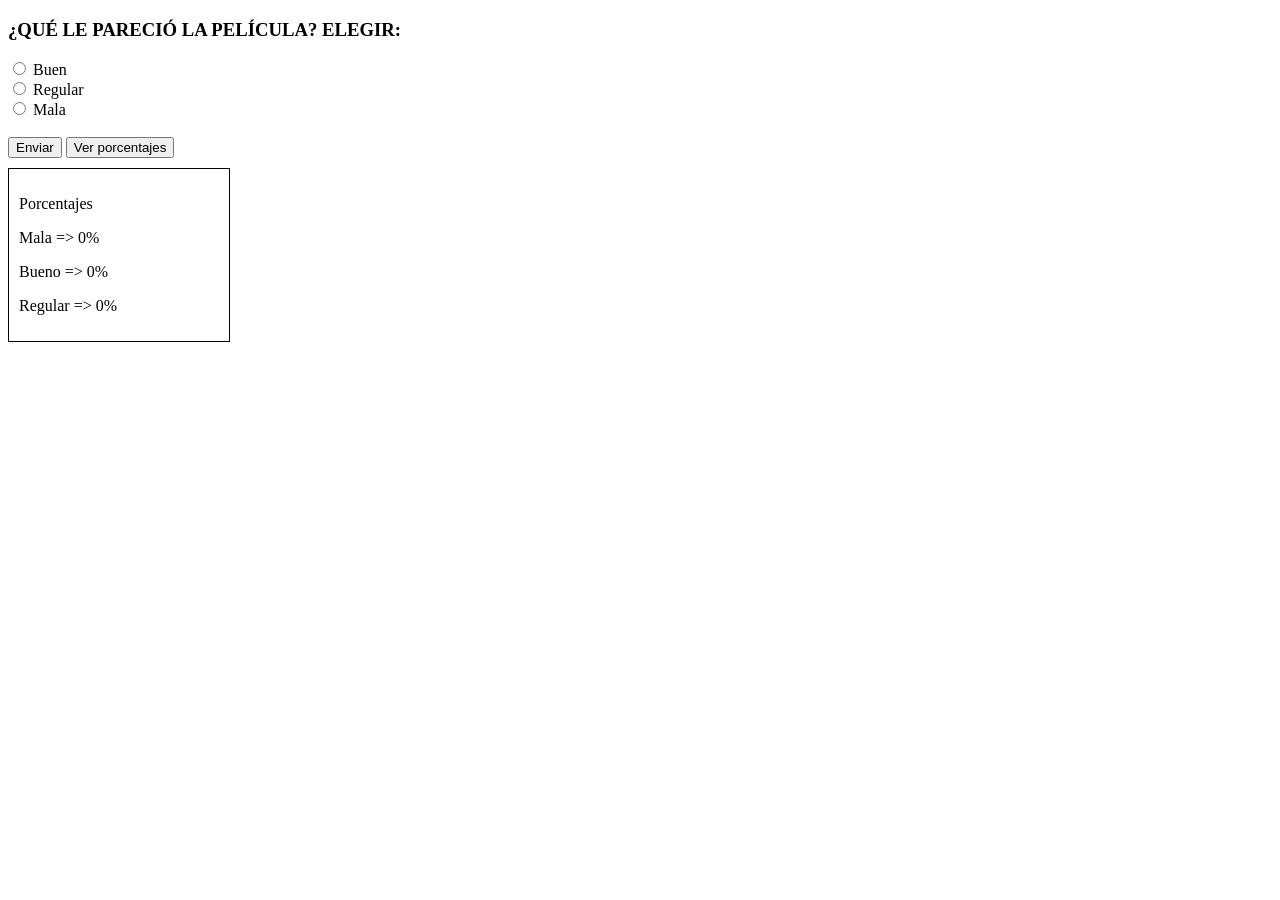
<file: JS_PC1/index.html>
<!DOCTYPE html>
<html lang="en">
<head>
    <meta charset="UTF-8">
    <meta name="viewport" content="width=device-width, initial-scale=1.0">
    <title>Document</title>
</head>
<body>
    <div id="survey-container">
        <h3>¿QUÉ LE PARECIÓ LA PELÍCULA? ELEGIR:</h3>
        <input type="radio" name="rating" value="buen" id="r1"> <label for="r1">Buen</label><br>
        <input type="radio" name="rating" value="regular" id="r2"> <label for="r2">Regular</label><br>
        <input type="radio" name="rating" value="mala" id="r3"> <label for="r3">Mala</label><br><br>

        <button onclick="registrarVoto()">Enviar</button>
        <button onclick="mostrarPorcentajes()">Ver porcentajes</button>
    </div>

    <div id="resultados" style="border: 1px solid #000; padding: 10px; margin-top: 10px; width: 200px;">
        <p>Porcentajes</p>
        <p id="p-mala">Mala => 0%</p>
        <p id="p-bueno">Bueno => 0%</p>
        <p id="p-regular">Regular => 0%</p>
    </div>

    <script>
        const votos = { buen: 0, regular: 0, mala: 0, total: 0 };

        const registrarVoto = () => {
            const seleccion = document.querySelector('input[name="rating"]:checked');
            if (seleccion) {
                votos[seleccion.value]++;
                votos.total++;
                alert("¡Voto registrado!");
                seleccion.checked = false;
            } else {
                alert("Por favor, selecciona una opción");
            }
        };

        const mostrarPorcentajes = () => {
            if (votos.total === 0) 
            return alert("Aún no hay votos");

            const calcular = (tipo) => ((votos[tipo] / votos.total) * 100).toFixed(2);

            document.getElementById('p-mala').innerText = `Mala => ${calcular('mala')}%`;
            document.getElementById('p-bueno').innerText = `Bueno => ${calcular('buen')}%`;
            document.getElementById('p-regular').innerText = `Regular => ${calcular('regular')}%`;
        };
    </script>
</body>
</html>
</file>
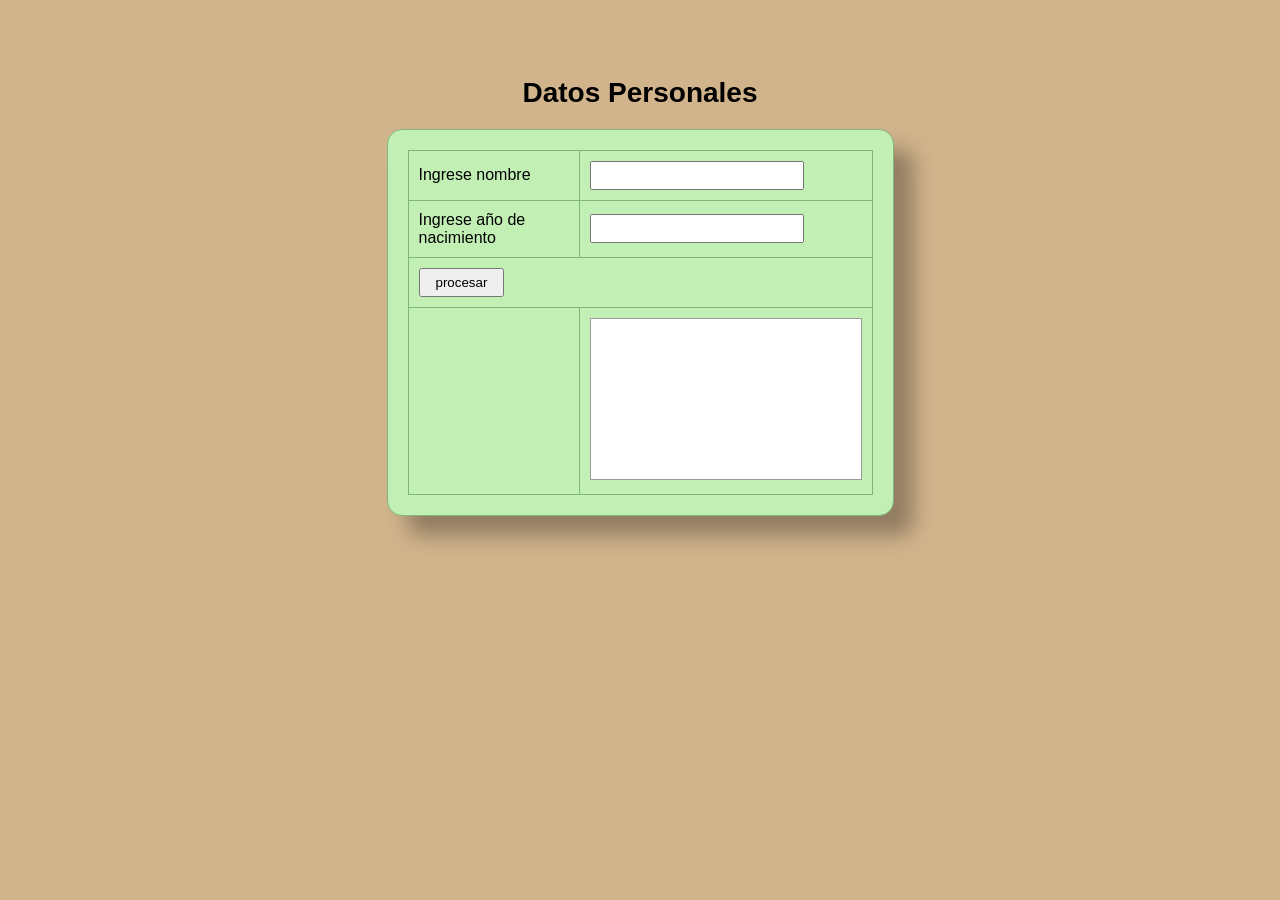
<file: JS_Semana1_Ejercicio1/index.html>
<!DOCTYPE html>
<html lang="en">
<head>
    <meta charset="UTF-8">
    <meta name="viewport" content="width=device-width, initial-scale=1.0">
    <title>Ejercicio 1</title>
    <link rel="stylesheet" href="estilos.css">
</head>
<body>
    <div class="contenedor">
        <h1>Datos Personales</h1>
        <div class="tarjeta">
            <table border="1">
                <tr>
                    <td>Ingrese nombre</td>
                    <td><input type="text" id="nombre" value=""></td>
                </tr>
                <tr>
                    <td>Ingrese año de nacimiento</td>
                    <td><input type="number" id="anio" value=""></td>
                </tr>
                <tr>
                    <td colspan="2">
                        <button onclick="procesar()">procesar</button>
                    </td>
                </tr>
                <tr>
                    <td id="contenedor-imagen">

                    </td>
                    <td>
                        <textarea id="resultado" readonly></textarea>
                    </td>
                </tr>
            </table>
        </div>
    </div>
    <script src="script.js"></script>
</body>
</html>
</file>
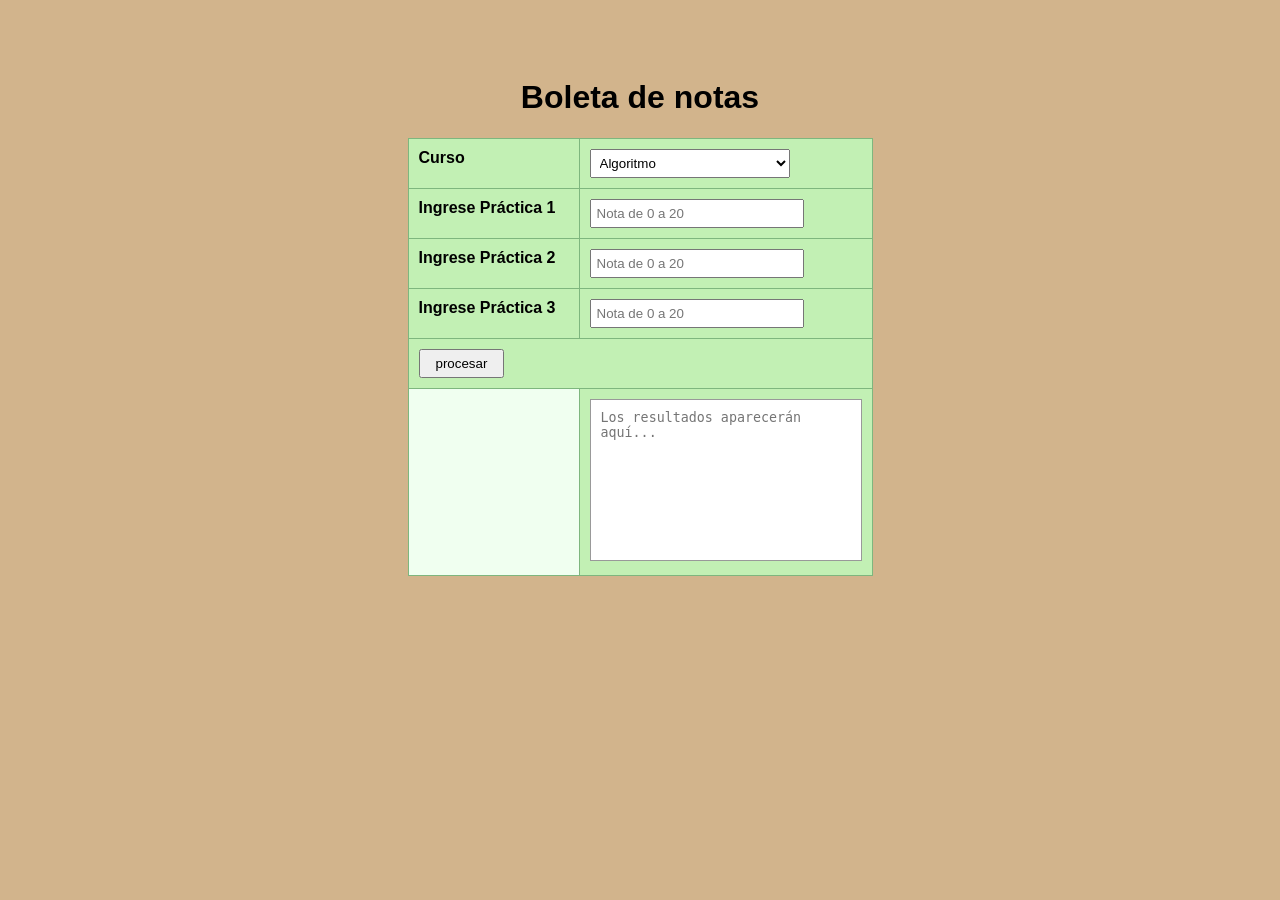
<file: JS_Semana1_Ejercicio2/index.html>
<!DOCTYPE html>
<html lang="en">
<head>
    <meta charset="UTF-8">
    <meta name="viewport" content="width=device-width, initial-scale=1.0">
    <title>Ejercicio 2</title>
    <link rel="stylesheet" href="estilos.css">
</head>
<body>
    <div class="contenedor-principal">
        <h1>Boleta de notas</h1>
        <div class="tarjeta">
            <table>
                <tr>
                    <td class="etiqueta">Curso</td>
                    <td>
                        <select id="curso">
                            <option value="Algoritmo">Algoritmo</option>
                            <option value="Programación">Programación</option>
                            <option value="Desarrollo web">Desarrollo web</option>
                        </select>
                    </td>
                </tr>
                <tr>
                    <td class="etiqueta">Ingrese Práctica 1</td>
                    <td><input type="number" id="nota1" placeholder="Nota de 0 a 20" min="0" max="20"></td>
                </tr>
                <tr>
                    <td class="etiqueta">Ingrese Práctica 2</td>
                    <td><input type="number" id="nota2" placeholder="Nota de 0 a 20" min="0" max="20"></td>
                </tr>
                <tr>
                    <td class="etiqueta">Ingrese Práctica 3</td>
                    <td><input type="number" id="nota3" placeholder="Nota de 0 a 20" min="0" max="20"></td>
                </tr>
                <tr>
                    <td colspan="2">
                        <button onclick="calcular()">procesar</button>
                    </td>
                </tr>
                <tr>
                    <td id="contenedor-imagen">

                    </td>
                    <td>
                        <textarea id="resultado" readonly placeholder="Los resultados aparecerán aquí..."></textarea>
                    </td>
                </tr>
            </table>
        </div>
    </div>
    <script src="script.js"></script>
</body>
</html>
</file>
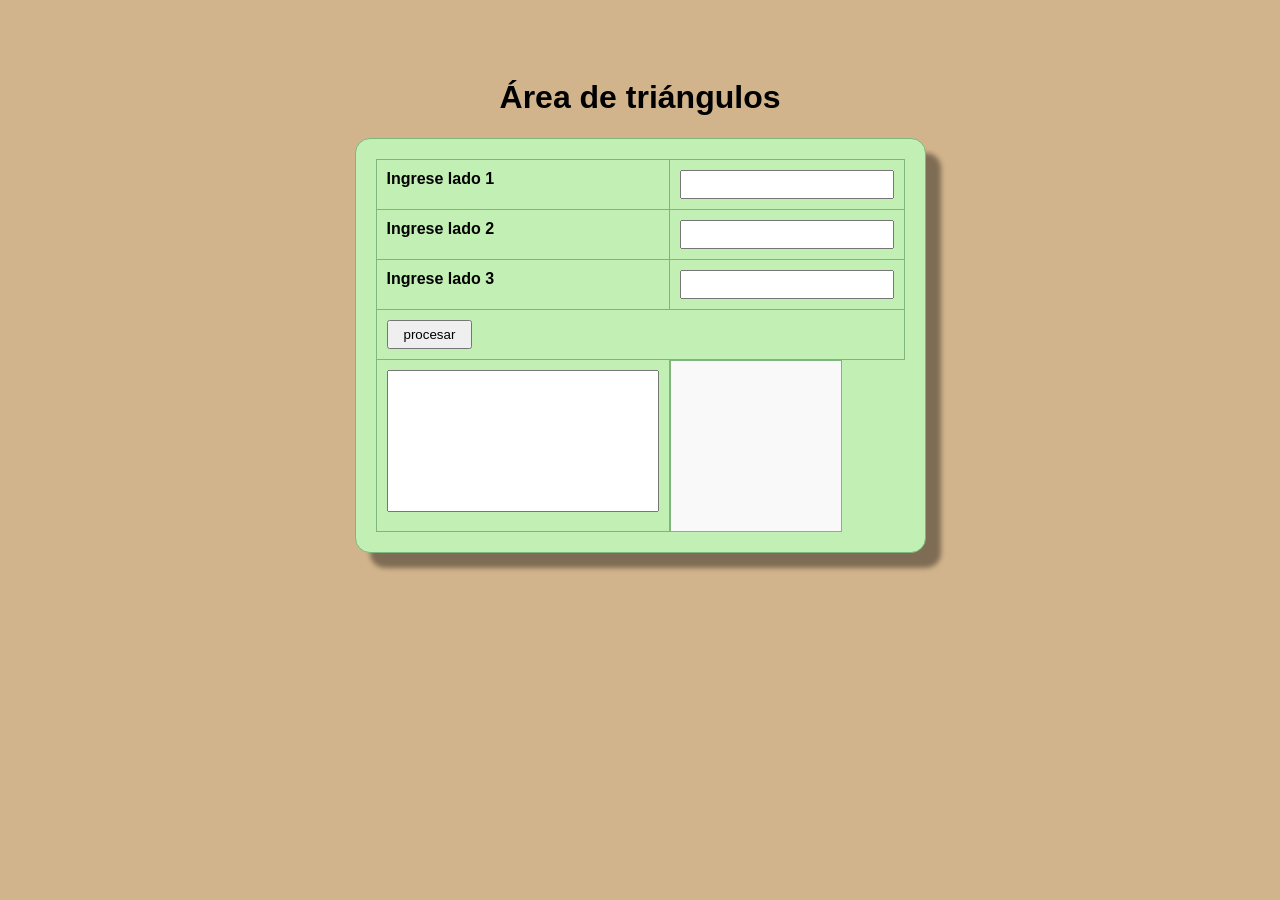
<file: JS_Semana1_Ejercicio4/index.html>
<!DOCTYPE html>
<html lang="en">
<head>
    <meta charset="UTF-8">
    <meta name="viewport" content="width=device-width, initial-scale=1.0">
    <title>Ejercicio4</title>
    <link rel="stylesheet" href="estilos.css">
</head>
<body>
    <div class="contenedor-principal">
        <h1>Área de triángulos</h1>
        <div class="tarjeta">
            <table>
                <tr>
                    <td class="etiqueta">Ingrese lado 1</td>
                    <td><input type="number" id="lado1"></td>
                </tr>
                <tr>
                    <td class="etiqueta">Ingrese lado 2</td>
                    <td><input type="number" id="lado2"></td>
                </tr>
                <tr>
                    <td class="etiqueta">Ingrese lado 3</td>
                    <td><input type="number" id="lado3"></td>
                </tr>
                <tr>
                    <td colspan="2">
                        <button onclick="calcular()">procesar</button>
                    </td>
                </tr>
                <tr>
                    <td>
                        <textarea id="resultado" readonly></textarea>
                    </td>
                    <td id="contenedor-imagen">

                    </td>
                </tr>
            </table>
        </div>
    </div>
    <script src="script.js"></script>
</body>
</html>
</file>
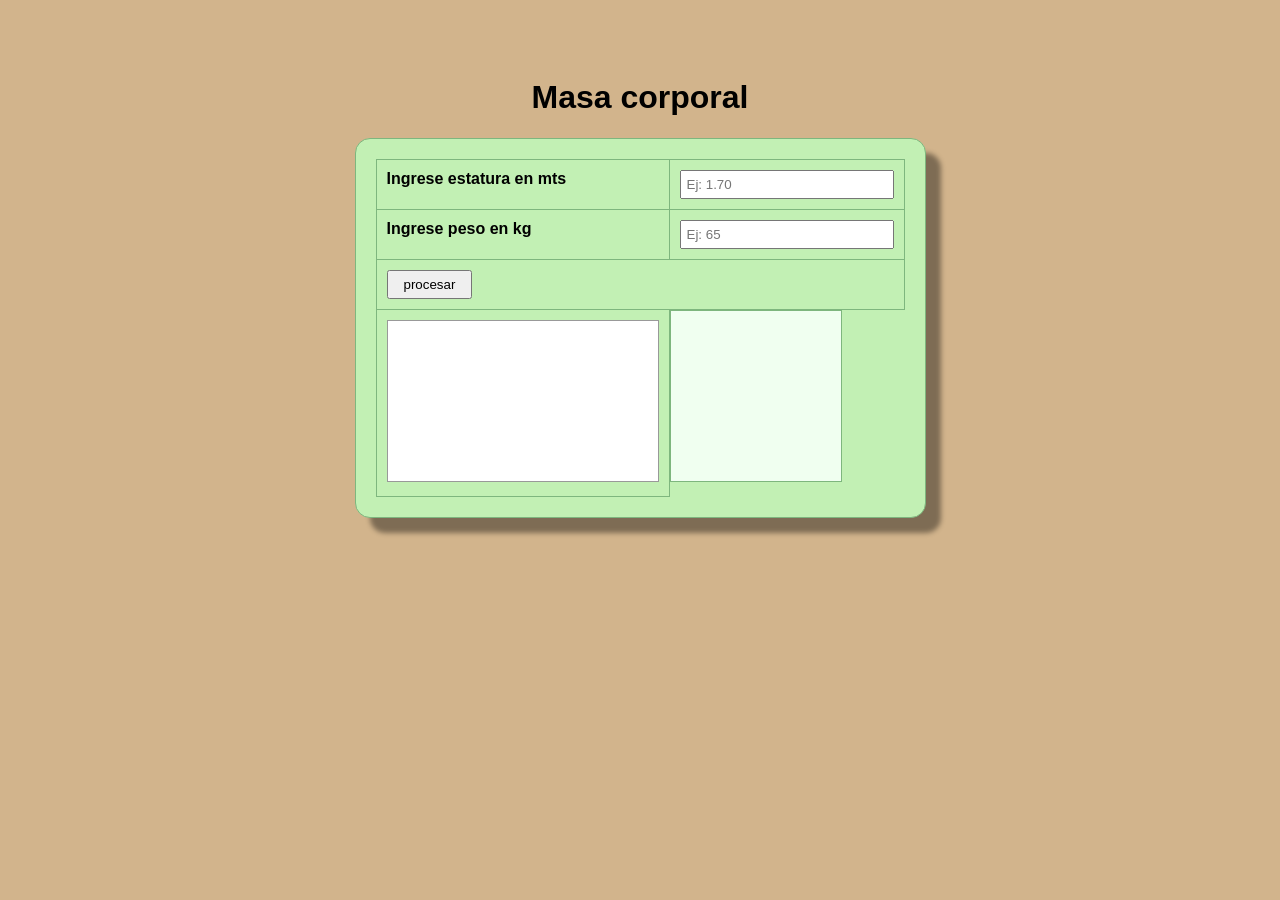
<file: JS_Semana1_Ejercicio5/index.html>
<!DOCTYPE html>
<html lang="en">
<head>
    <meta charset="UTF-8">
    <meta name="viewport" content="width=device-width, initial-scale=1.0">
    <title>Ejercicio 5</title>
    <link rel="stylesheet" href="estilos.css">
</head>
<body>
    <div class="contenedor-principal">
        <h1>Masa corporal</h1>
        <div class="tarjeta-formulario">
            <table>
                <tr>
                    <td class="etiqueta">Ingrese estatura en mts</td>
                    <td><input type="number" id="estaturaMts" step="0.01" placeholder="Ej: 1.70"></td>
                </tr>
                <tr>
                    <td class="etiqueta">Ingrese peso en kg</td>
                    <td><input type="number" id="pesoKg" placeholder="Ej: 65"></td>
                </tr>
                <tr>
                    <td colspan="2">
                        <button onclick="calcular()">procesar</button>
                    </td>
                </tr>
                <tr>
                    <td>
                        <textarea id="resultado" readonly></textarea>
                    </td>
                    <td id="contenedor-imagen">

                    </td>
                </tr>
            </table>
        </div>
    </div>
    <script src="script.js"></script>
</body>
</html>
</file>
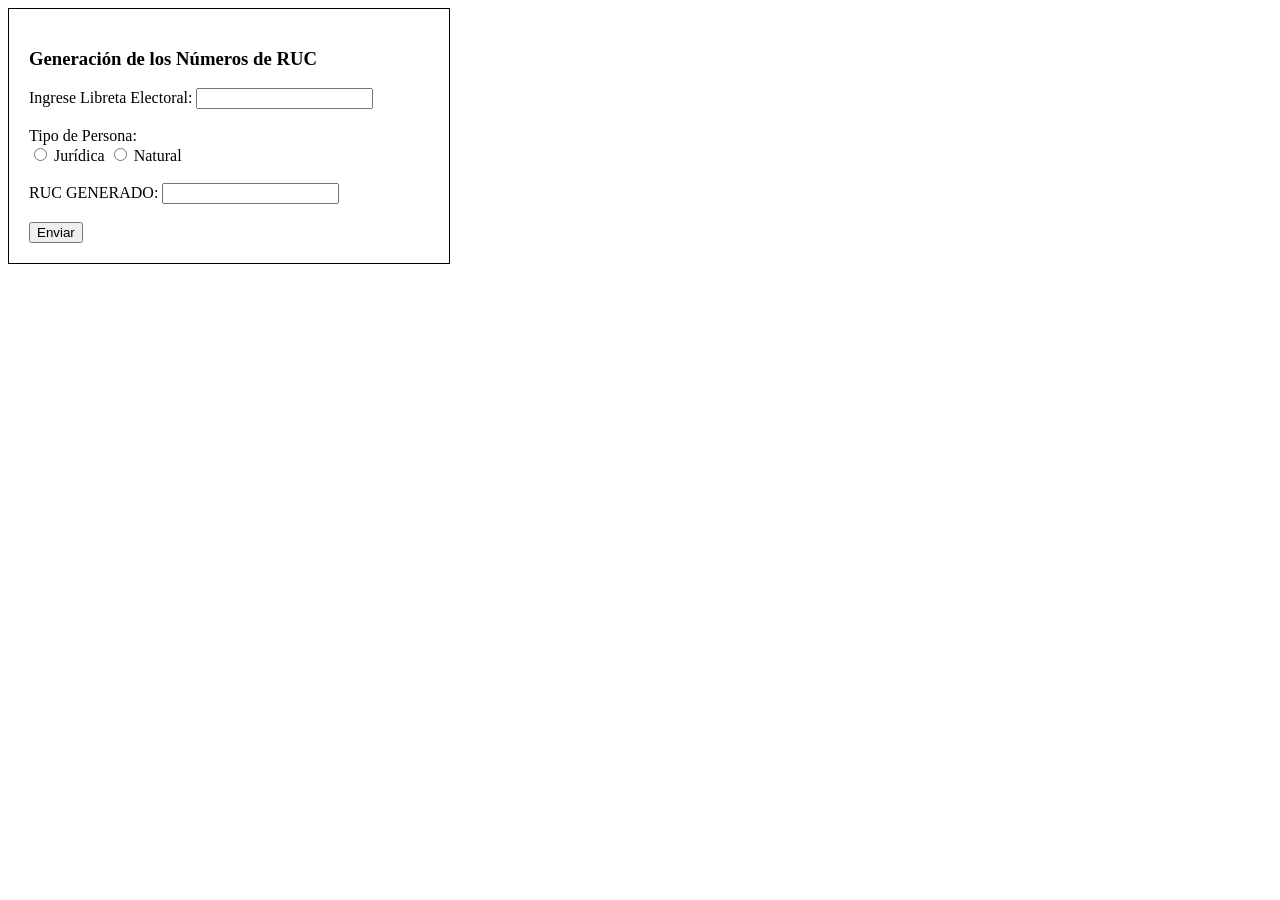
<file: JS_Semana3/index.html>
<!DOCTYPE html>
<html lang="en">
<head>
    <meta charset="UTF-8">
    <meta name="viewport" content="width=device-width, initial-scale=1.0">
    <title>Document</title>
</head>
<body>
    <div style="border: 1px solid black; padding: 20px; width: 400px;">
        <h3>Generación de los Números de RUC</h3>
        
        <label>Ingrese Libreta Electoral:</label>
        <input type="text" id="libreta" maxlength="8"><br><br>

        <label>Tipo de Persona:</label><br>
        <input type="radio" name="tipo" value="12" id="juridica"> Jurídica
        <input type="radio" name="tipo" value="10" id="natural"> Natural<br><br>

        <label>RUC GENERADO:</label>
        <input type="text" id="rucResultado" readonly><br><br>

        <button onclick="generarRUC()">Enviar</button>
    </div>

    <script>
        function generarRUC() {
            const libreta = document.getElementById('libreta').value;
            const tipos = document.getElementsByName('tipo');
            let prefijo = "";

            if (libreta.length !== 8 || isNaN(libreta)) {
                alert("Por favor, ingrese una libreta electoral válida de 8 dígitos.");
                return;
            }

            for (const tipo of tipos) {
                if (tipo.checked) {
                    prefijo = tipo.value;
                    break;
                }
            }

            if (prefijo === "") {
                alert("Seleccione un tipo de persona.");
                return;
            }

            let suma = 0;
            for (let i = 0; i < libreta.length; i++) {
                suma += parseInt(libreta[i]) * (i + 1);
            }

            const residuo = suma % 9;

            const rucFinal = prefijo + libreta + residuo;

            document.getElementById('rucResultado').value = rucFinal;
        }
    </script>
</body>
</html>
</file>
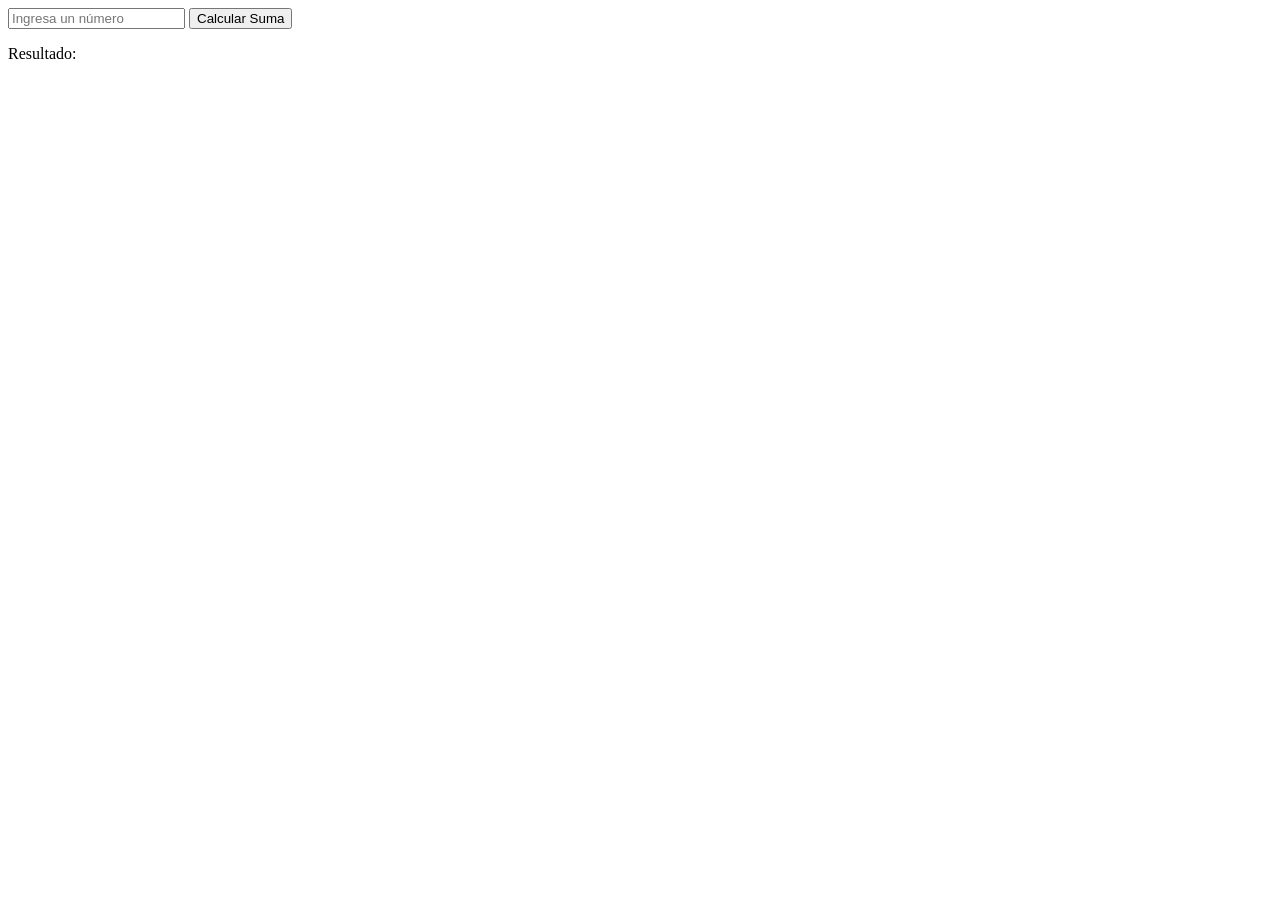
<file: JS_PC1/index2.html>
<!DOCTYPE html>
<html lang="en">
<head>
    <meta charset="UTF-8">
    <meta name="viewport" content="width=device-width, initial-scale=1.0">
    <title>Document</title>
</head>
<body>
    <div>
        <input type="number" id="numeroInput" placeholder="Ingresa un número">
        <button id="btnCalcular">Calcular Suma</button>
        <p>Resultado: <span id="resultadoSuma"></span></p>
    </div>

    <script>
        document.getElementById('btnCalcular').addEventListener('click', () => {
            const valor = document.getElementById('numeroInput').value;
            const display = document.getElementById('resultadoSuma');

            if (!valor) return display.innerText = "0";
            const suma = valor
            .split('')
            .filter(char => !isNaN(char))
            .reduce((acumulador, actual) => acumulador + Number(actual), 0);

            display.innerText = suma;
        });
    </script>
</body>
</html>
</file>
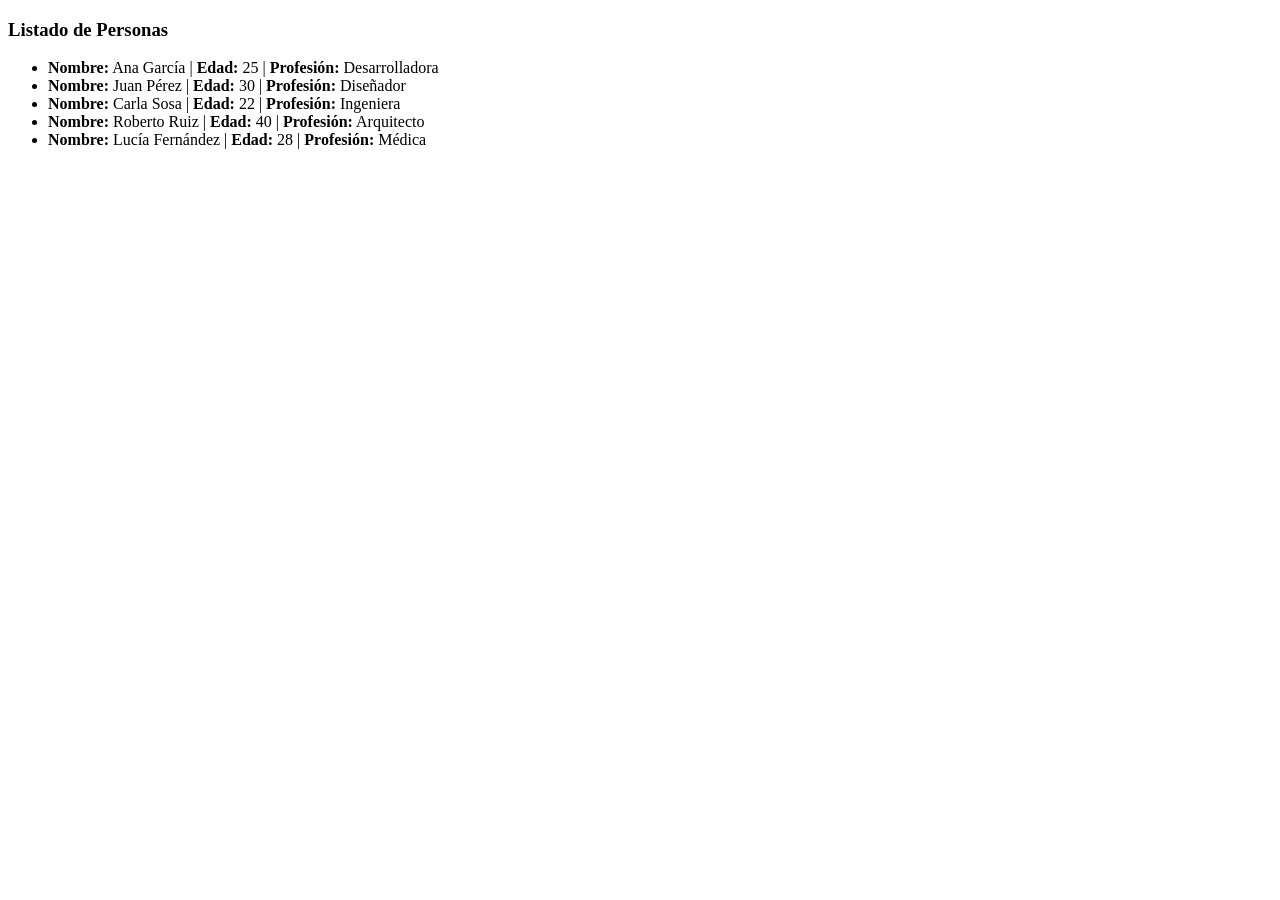
<file: JS_PC1/index3.html>
<!DOCTYPE html>
<html lang="en">
<head>
    <meta charset="UTF-8">
    <meta name="viewport" content="width=device-width, initial-scale=1.0">
    <title>Document</title>
</head>
<body>
    <div id="contenedorPersonas">
        <h3>Listado de Personas</h3>
        <ul id="lista"></ul>
    </div>

    <script>
        const personas = [
            { nombre: "Ana García", edad: 25, profesion: "Desarrolladora" },
            { nombre: "Juan Pérez", edad: 30, profesion: "Diseñador" },
            { nombre: "Carla Sosa", edad: 22, profesion: "Ingeniera" },
            { nombre: "Roberto Ruiz", edad: 40, profesion: "Arquitecto" },
            { nombre: "Lucía Fernández", edad: 28, profesion: "Médica" }
        ];

        const listaUl = document.getElementById('lista');

        listaUl.innerHTML = personas.map(persona => `
            <li>
                <strong>Nombre:</strong> ${persona.nombre} | 
                <strong>Edad:</strong> ${persona.edad} | 
                <strong>Profesión:</strong> ${persona.profesion}
            </li>
        `).join('');
    </script>
</body>
</html>
</file>
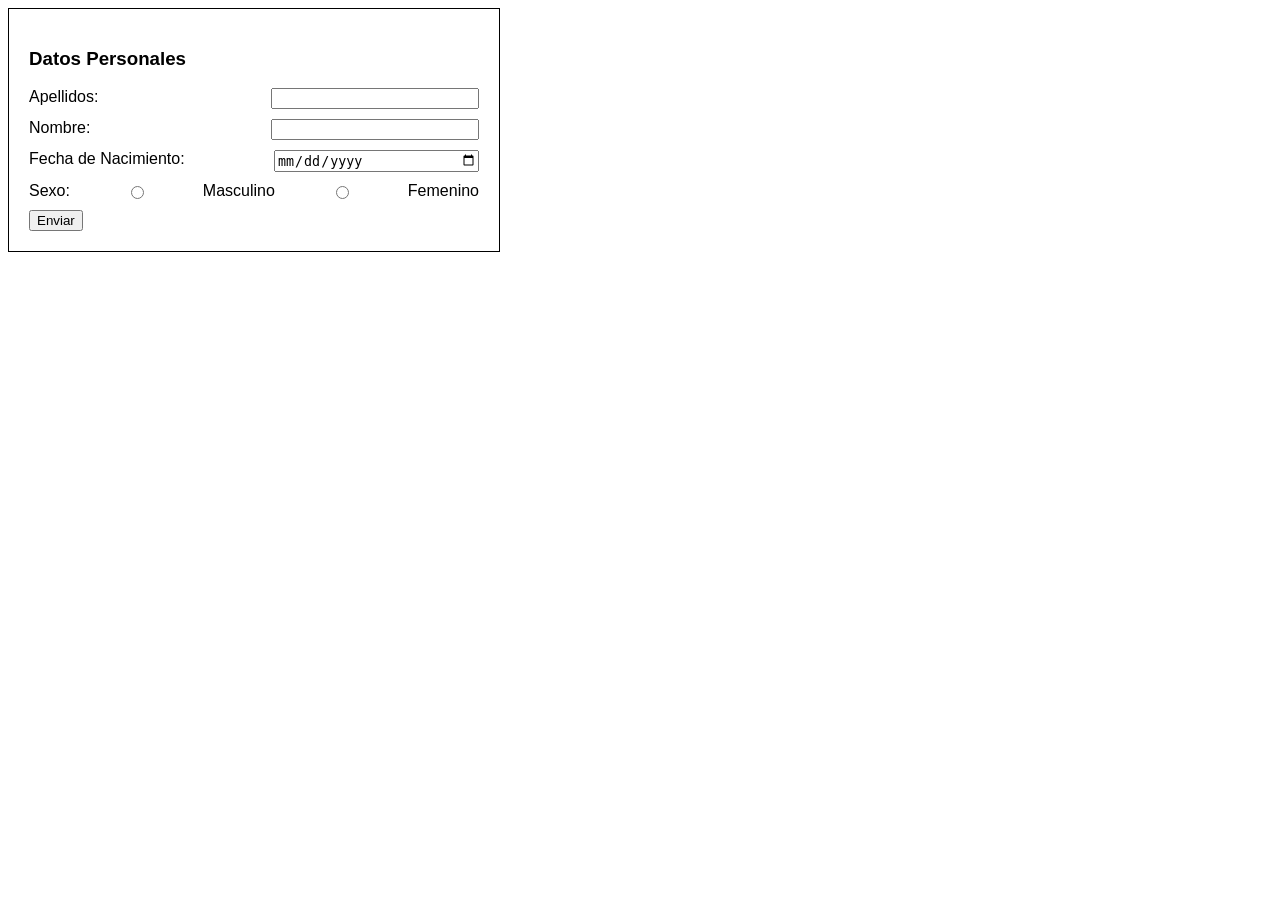
<file: JS_Semana3/index2.html>
<!DOCTYPE html>
<html lang="en">
<head>
    <meta charset="UTF-8">
    <meta name="viewport" content="width=device-width, initial-scale=1.0">
    <title>Document</title>
    <style>
        .box { border: 1px solid black; padding: 20px; width: 450px; margin-bottom: 20px; font-family: Arial; }
        .row { margin-bottom: 10px; display: flex; justify-content: space-between; }
        input[type="text"], input[type="date"] { width: 200px; }
    </style>
</head>
<body>
    <div class="box">
        <h3>Datos Personales</h3>
        <div class="row">Apellidos: <input type="text" id="apellidos"></div>
        <div class="row">Nombre: <input type="text" id="nombre"></div>
        <div class="row">Fecha de Nacimiento: <input type="date" id="fecha"></div>
        <div class="row">
            Sexo: 
            <input type="radio" name="sexo" value="M" id="m"> Masculino
            <input type="radio" name="sexo" value="F" id="f"> Femenino
        </div>
        <button onclick="generarAFP()">Enviar</button>
    </div>

    <div class="box" id="salida" style="display:none;">
        <h3>Datos de Salida</h3>
        <div class="row">Apellido y Nombre: <input type="text" id="outNombre" readonly></div>
        <div class="row">Su código es: <input type="text" id="outCodigo" readonly></div>
        <a href="#" onclick="location.reload()"><< Regresar</a>
    </div>

    <script>
        function generarAFP() {
            // 1. Capturar valores
            const apellidos = document.getElementById('apellidos').value.trim().toUpperCase();
            const nombre = document.getElementById('nombre').value.trim().toUpperCase();
            const fechaVal = document.getElementById('fecha').value; // Formato YYYY-MM-DD
            const sexos = document.getElementsByName('sexo');
            
            let sexo = "";
            for (let s of sexos) { if (s.checked) sexo = s.value; }

            // Validación básica
            if (!apellidos || !nombre || !fechaVal || !sexo) {
                alert("Por favor, complete todos los campos.");
                return;
            }

            // 2. Procesar la Fecha (Convertir YYYY-MM-DD a YYMMDD)
            const partes = fechaVal.split("-"); // [0]=Año, [1]=Mes, [2]=Día
            const yy = partes[0].substring(2);  // "1983" -> "83"
            const mm = partes[1];
            const dd = partes[2];
            const bloqueFecha = yy + mm + dd;

            // 3. Obtener caracteres 1 y 4 (con lógica de "letra no vacía")
            function getChars(texto) {
                let char1 = texto.charAt(0);
                // Si el texto tiene menos de 4 caracteres, tomamos el último disponible
                let char4 = (texto.length >= 4) ? texto.charAt(3) : texto.charAt(texto.length - 1);
                return char1 + char4;
            }

            const codApell = getChars(apellidos.replace(/\s/g, '')); // Eliminamos espacios para contar letras
            const codNom = getChars(nombre.replace(/\s/g, ''));

            // 4. Construir Código Final
            const codigoGenerado = bloqueFecha + sexo + codApell + codNom;

            // 5. Mostrar resultados
            document.getElementById('outNombre').value = `${apellidos}, ${nombre}`;
            document.getElementById('outCodigo').value = codigoGenerado;
            document.getElementById('salida').style.display = "block";
        }
    </script>
</body>
</html>
</file>
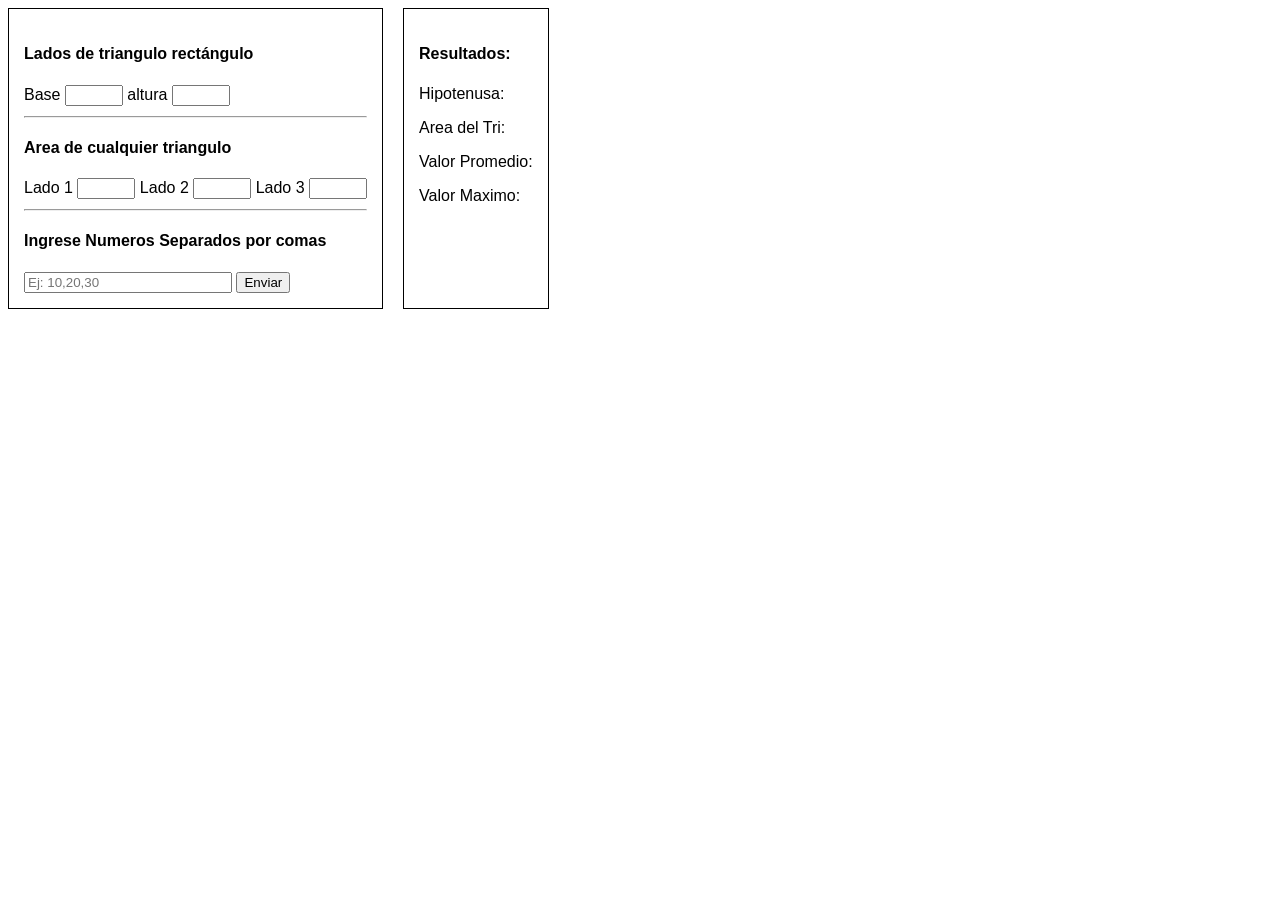
<file: JS_Semana3/index3.html>
<!DOCTYPE html>
<html lang="en">
<head>
    <meta charset="UTF-8">
    <meta name="viewport" content="width=device-width, initial-scale=1.0">
    <title>Document</title>
    <style>
        .container { display: flex; gap: 20px; font-family: sans-serif; }
        .inputs, .results { border: 1px solid black; padding: 15px; }
        .row { margin-bottom: 10px; }
        input { width: 50px; }
        #txtVector { width: 200px; }
    </style>
</head>
<body>
    <div class="container">
        <div class="inputs">
            <h4>Lados de triangulo rectángulo</h4>
            <div class="row">
                Base <input type="number" id="base"> 
                altura <input type="number" id="altura">
            </div>
            <hr>
            <h4>Area de cualquier triangulo</h4>
            <div class="row">
                Lado 1 <input type="number" id="l1">
                Lado 2 <input type="number" id="l2">
                Lado 3 <input type="number" id="l3">
            </div>
            <hr>
            <h4>Ingrese Numeros Separados por comas</h4>
            <input type="text" id="txtVector" placeholder="Ej: 10,20,30">
            <button onclick="procesar()">Enviar</button>
        </div>

        <div class="results">
            <h4>Resultados:</h4>
            <p>Hipotenusa: <b id="resHipo"></b></p>
            <p>Area del Tri: <b id="resArea"></b></p>
            <p>Valor Promedio: <b id="resProm"></b></p>
            <p>Valor Maximo: <b id="resMax"></b></p>
        </div>
    </div>

    <script src="libreria.js"></script>

    <script>
        function procesar() {
            // 1. Obtener valores de hipotenusa
            const b = parseFloat(document.getElementById('base').value) || 0;
            const h = parseFloat(document.getElementById('altura').value) || 0;
            document.getElementById('resHipo').innerText = hipotenusa(h, b).toFixed(2);

            // 2. Obtener valores de triángulo general
            const lado1 = parseFloat(document.getElementById('l1').value) || 0;
            const lado2 = parseFloat(document.getElementById('l2').value) || 0;
            const lado3 = parseFloat(document.getElementById('l3').value) || 0;
            const areaTri = ATRIG(lado1, lado2, lado3);
            document.getElementById('resArea').innerText = areaTri === -1 ? "No es triángulo" : areaTri.toFixed(2);

            // 3. Procesar el vector
            const strVector = document.getElementById('txtVector').value;
            // Convertir string "1,2,3" en array [1,2,3]
            const arrayNums = strVector.split(',').map(n => parseFloat(n.trim())).filter(n => !isNaN(n));

            document.getElementById('resProm').innerText = calcularPromedio(arrayNums).toFixed(2);
            document.getElementById('resMax').innerText = calcularMaximo(arrayNums);
        }
    </script>
</body>
</html>
</file>
<file: JS_Semana1_Ejercicio1/estilos.css>
body{
    background-color: #d2b48c;
    font-family: Arial, sans-serif;
    display: flex;
    justify-content: center;
    padding-top: 50px;
}

.contenedor h1{
    text-align: center;
    font-size: 28px;
    margin-bottom: 20px;
}

.tarjeta{
    background-color: #c2f0b4;
    padding: 20px;
    border-radius: 15px;
    box-shadow: 20px 20px 20px rgba(0, 0, 0, 0.3);
    border: 1px solid #7eb67e;
}

table{
    border-collapse: collapse;
}

td{
    padding: 10px;
    border: 1px solid #7eb67e;
    background-color: #c2f0b4;
}

input{
    width: 200px;
    padding: 5px;
}

button{
    cursor: pointer;
    padding: 5px 15px;
}

#contenedor-imagen{
    width: 150px;
    height: 150px;
    text-align: center;
    vertical-align: middle;
    overflow: hidden;
}

#contenedor-imagen img{
    max-width: 100%;
    max-height: 100%;
    display: block;
    margin: 0 auto;
    object-fit: contain;
}

#resultado{
    width: 250px;
    height: 140px;
    resize: none;
    font-family: monospace;
    padding: 10px;
    border: 1px solid #999;
}
</file>
<file: JS_Semana1_Ejercicio2/estilos.css>
body {
    background-color: #d2b48c;
    font-family: 'Segoe UI', Tahoma, Geneva, Verdana, sans-serif;
    display: flex;
    justify-content: center;
    padding-top: 50px;
}

h1 {
    text-align: center;
    font-weight: bold;
}

.tarjeta-formulario {
    background-color: #c2f0b4;
    padding: 20px;
    border-radius: 15px;
    box-shadow: 15px 15px 5px rgba(0, 0, 0, 0.4);
    border: 1px solid #7eb67e;
}

table {
    border-collapse: collapse;
}

td {
    padding: 10px;
    border: 1px solid #7eb67e;
    background-color: #c2f0b4;
    vertical-align: top;
}

.etiqueta {
    font-weight: bold;
}

input, select {
    width: 200px;
    padding: 5px;
}

button {
    cursor: pointer;
    padding: 5px 15px;
}

#contenedor-imagen {
    width: 150px;    
    height: 150px; 
    text-align: center;
    vertical-align: middle;
    background-color: #f0fff0;
    overflow: hidden;  
}

#resultado {
    width: 250px;
    height: 140px;
    resize: none;
    font-family: monospace;
    padding: 10px;
    border: 1px solid #999;
}
</file>
<file: JS_Semana1_Ejercicio4/estilos.css>
body {
    background-color: #d2b48c;
    font-family: 'Segoe UI', Tahoma, Geneva, Verdana, sans-serif;
    display: flex;
    justify-content: center;
    padding-top: 50px;
}

h1 {
    text-align: center;
    font-weight: bold;
}

.tarjeta {
    background-color: #c2f0b4;
    padding: 20px;
    border-radius: 15px;
    box-shadow: 15px 15px 5px rgba(0, 0, 0, 0.4);
    border: 1px solid #7eb67e;
}

table {
    border-collapse: collapse;
}

td {
    padding: 10px;
    border: 1px solid #7eb67e;
    background-color: #c2f0b4;
    vertical-align: top;
}

.etiqueta {
    font-weight: bold;
}

input, select {
    width: 200px;
    padding: 5px;
}

button {
    cursor: pointer;
    padding: 5px 15px;
}

#resultado {
    width: 250px;
    height: 120px;
    resize: none;
    padding: 10px;
}

#contenedor-imagen {
    width: 150px;
    height: 150px;
    border: 1px solid #7eb67e;
    display: flex;
    justify-content: center;
    align-items: center;
    background-color: #f9f9f9;
}

#contenedor-imagen img {
    max-width: 90%;
    max-height: 90%;
    object-fit: contain;
}
</file>
<file: JS_Semana1_Ejercicio5/estilos.css>
body {
    background-color: #d2b48c;
    font-family: 'Segoe UI', Tahoma, Geneva, Verdana, sans-serif;
    display: flex;
    justify-content: center;
    padding-top: 50px;
}

h1 {
    text-align: center;
    font-weight: bold;
}

.tarjeta-formulario {
    background-color: #c2f0b4;
    padding: 20px;
    border-radius: 15px;
    box-shadow: 15px 15px 5px rgba(0, 0, 0, 0.4);
    border: 1px solid #7eb67e;
}

table {
    border-collapse: collapse;
}

td {
    padding: 10px;
    border: 1px solid #7eb67e;
    background-color: #c2f0b4;
    vertical-align: top;
}

.etiqueta {
    font-weight: bold;
}

input, select {
    width: 200px;
    padding: 5px;
}

button {
    cursor: pointer;
    padding: 5px 15px;
}

#contenedor-imagen {
    width: 150px;
    height: 150px;
    border: 1px solid #7eb67e;
    background-color: #f0fff0;
    display: flex;
    justify-content: center;
    align-items: center;
    overflow: hidden;
}

#contenedor-imagen img {
    max-width: 90%;
    max-height: 90%;
    object-fit: contain;
}

#resultado {
    width: 250px;
    height: 140px;
    resize: none;
    font-family: monospace;
    padding: 10px;
    border: 1px solid #999;
}
</file>
